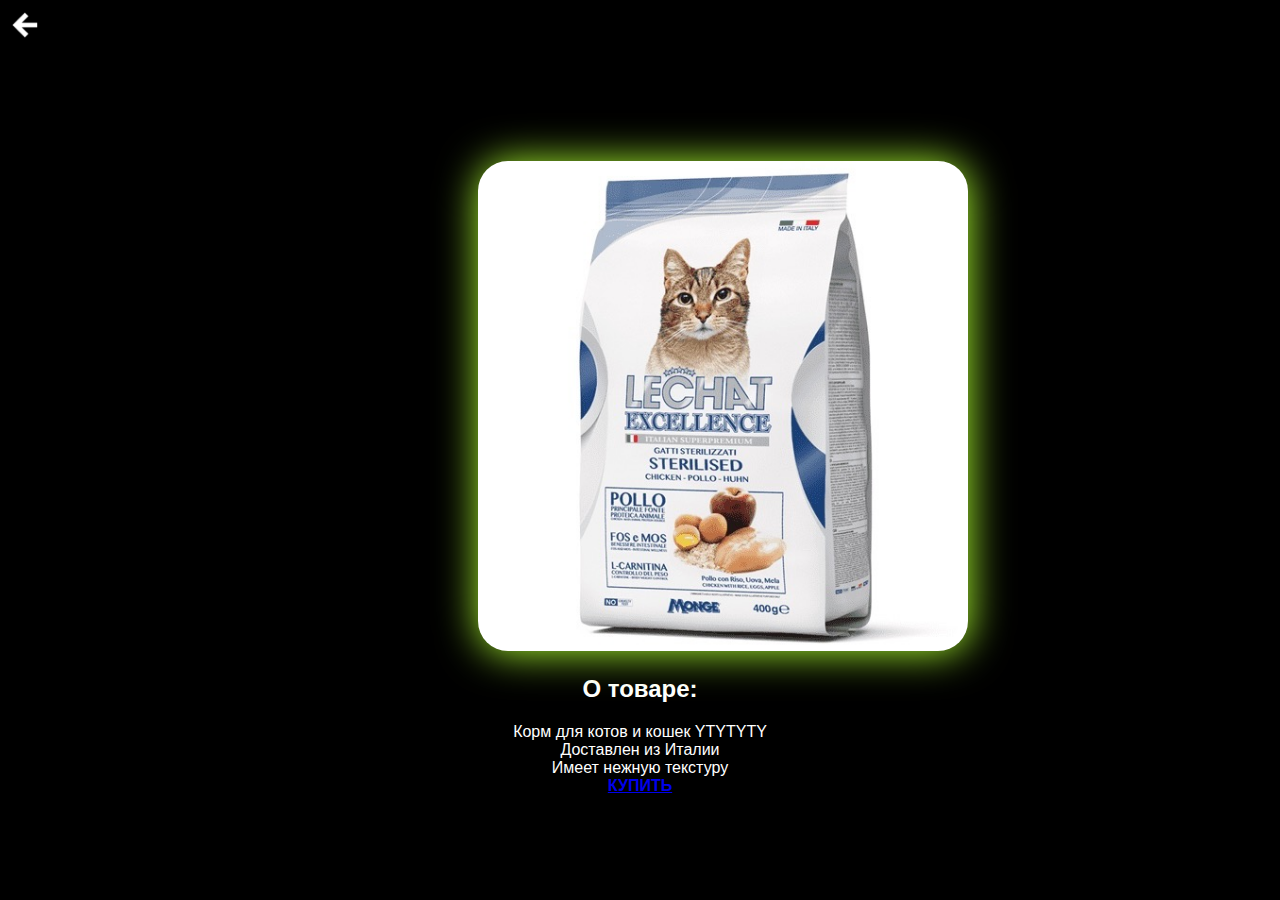
<file: cat.html>
<!DOCTYPE html>
<html lang="ru">
<head>
  <meta charset="UTF-8">
  <meta name="viewport" content="width=device-width, initial-scale=1.0">
  <link rel="stylesheet" href="item.css">
  <title>Mr. Gappi-с вами по всей России</title>
</head>
<body>
<div class="button">  
<a type="button" href="index.html">
<img src="img/back.jpeg" class="button-logo">
</a> 
</div>
  <img src="img/cat corm.jpeg" class="logo-item">
<div class="title">  
  <h2>
    О товаре:
  </h2>
  Корм для котов и кошек YTYTYTY
  <br>Доставлен из Италии
  <br>Имеет нежную текстуру
  <br> 
  <b>
    <a href="index.html/#form" type="button" class="btn">
      КУПИТЬ
    </a>
  </b>
</div>
</body>
</html>
</file>
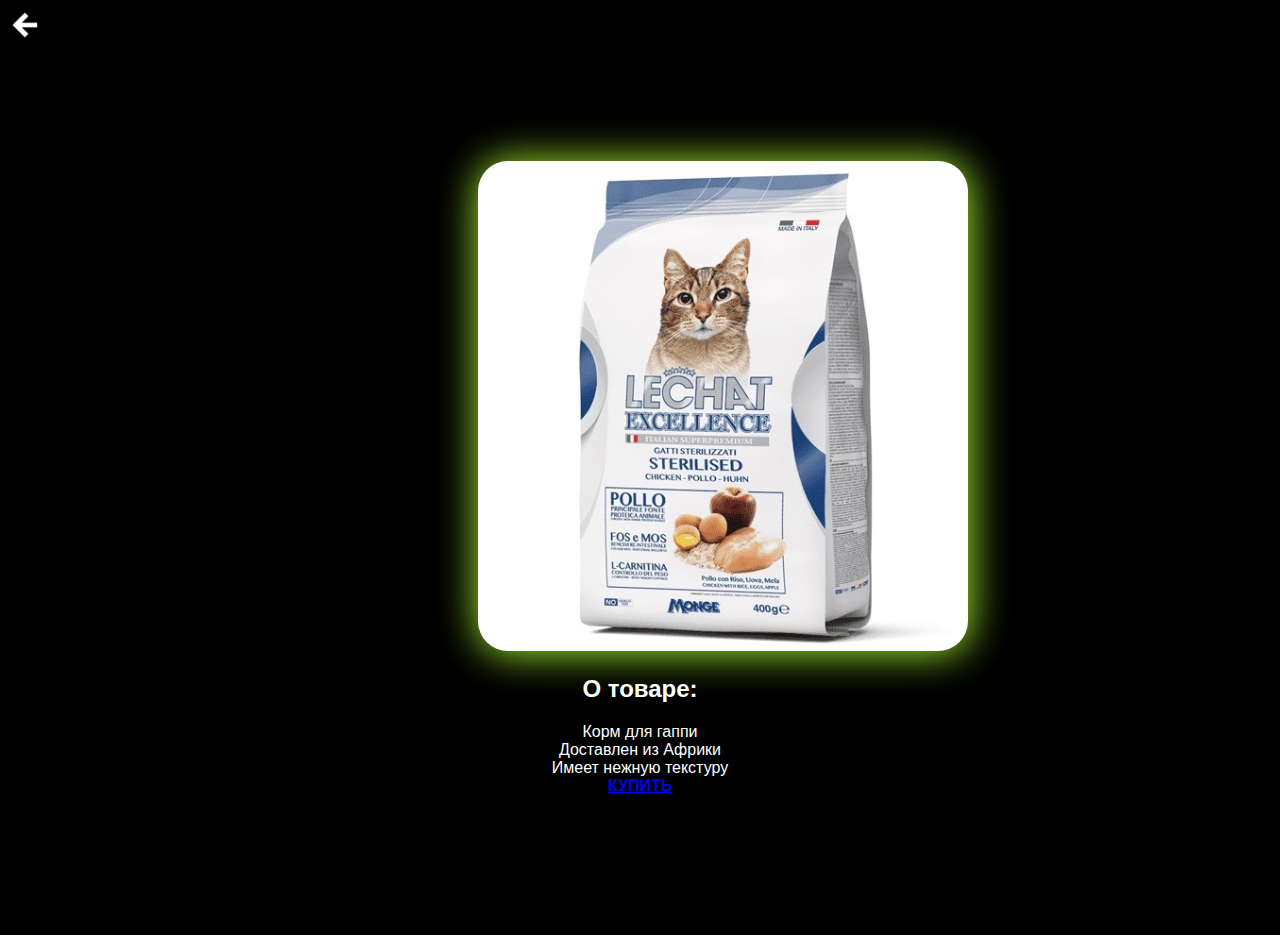
<file: cat2.html>
<!DOCTYPE html>
<html lang="ru">
<head>
  <meta charset="UTF-8">
  <meta name="viewport" content="width=device-width, initial-scale=1.0">
  <link rel="stylesheet" href="item.css">
  <title>Mr. Gappi-с вами по всей России</title>
</head>
<body>
<div class="button">  
<a type="button" href="index.html">
<img src="img/back.jpeg" class="button-logo">
</a> 
</div>
  <img src="img/cat corm.jpeg" class="logo-item">
<div class="title">  
  <h2>
    О товаре:
  </h2>
  Корм для гаппи
  <br>Доставлен из Африки
  <br>Имеет нежную текстуру
  <br> 
  <b>
    <a href="index.html/#form" type="button" class="btn">
      КУПИТЬ
    </a>
  </b>
</div>
    <div class="footer">
      <p>
        Mr. Gappi-с вами по всей России
        <br>&copy Mr. Gappi 1933-2025</br>
        <br>Спасибо вам</br>
        <br>Что вы с нами!</br>
      </p>
    </div>
  </footer>
</body>
</html>
</file>
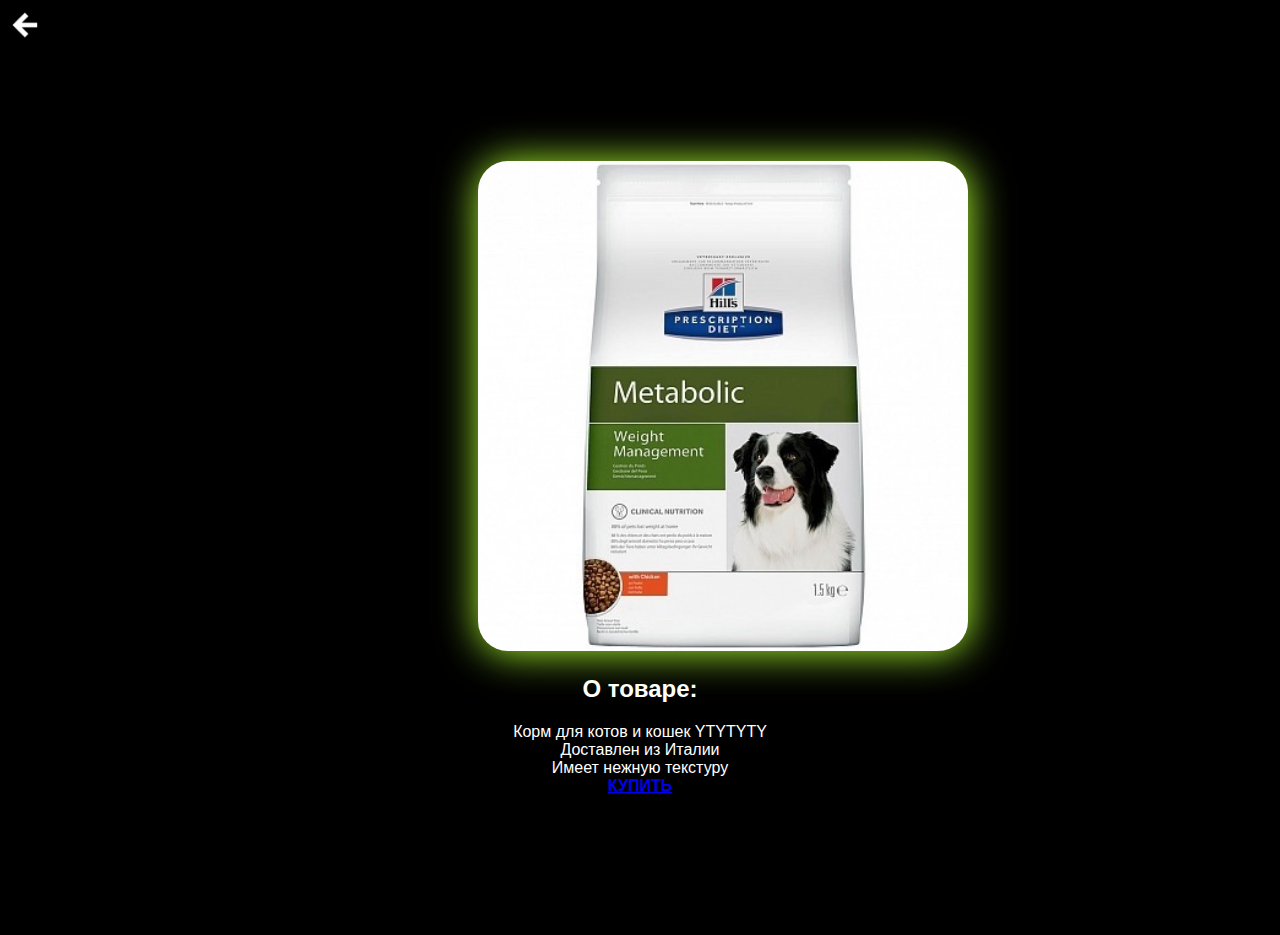
<file: dog.html>
<!DOCTYPE html>
<html lang="ru">
<head>
  <meta charset="UTF-8">
  <meta name="viewport" content="width=device-width, initial-scale=1.0">
  <link rel="stylesheet" href="item.css">
  <title>Mr. Gappi-с вами по всей России</title>
</head>
<body>
<div class="button">  
<a type="button" href="index.html">
<img src="img/back.jpeg" class="button-logo">
</a> 
</div>
  <img src="img/dog corm.jpeg" class="logo-item">
<div class="title">  
  <h2>
    О товаре:
  </h2>
  Корм для котов и кошек YTYTYTY
  <br>Доставлен из Италии
  <br>Имеет нежную текстуру
  <br>
  <b>
    <a href="index.html" type="button" class="btn">
      КУПИТЬ
    </a>
  </b>
</div>
    <div class="footer">
      <p>
        Mr. Gappi-с вами по всей России
        <br>&copy Mr. Gappi 1933-2025</br>
        <br>Спасибо вам</br>
        <br>Что вы с нами!</br>
      </p>
    </div>
  </footer>
</body>
</html>
</file>
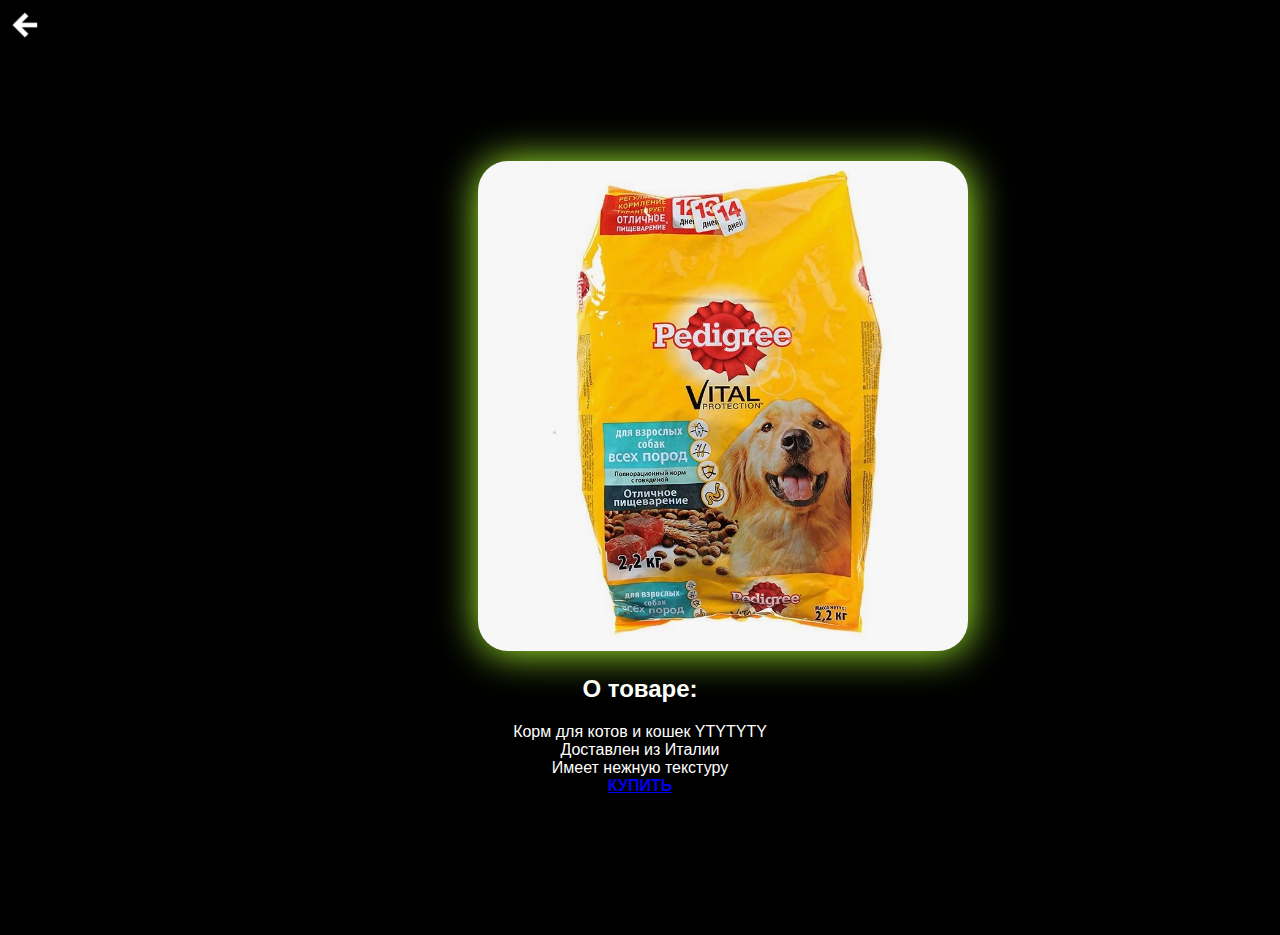
<file: dog2.html>
<!DOCTYPE html>
<html lang="ru">
<head>
  <meta charset="UTF-8">
  <meta name="viewport" content="width=device-width, initial-scale=1.0">
  <link rel="stylesheet" href="item.css">
  <title>Mr. Gappi-с вами по всей России</title>
</head>
<body>
<div class="button">  
<a type="button" href="index.html">
<img src="img/back.jpeg" class="button-logo">
</a> 
</div>
  <img src="img/dog corm 2.jpeg" class="logo-item">
<div class="title">  
  <h2>
    О товаре:
  </h2>
  Корм для котов и кошек YTYTYTY
  <br>Доставлен из Италии
  <br>Имеет нежную текстуру
  <br>
  <b>
    <a href="index.html" type="button" class="btn">
      КУПИТЬ
    </a>
  </b>
</div>
    <div class="footer">
      <p>
        Mr. Gappi-с вами по всей России
        <br>&copy Mr. Gappi 1933-2025</br>
        <br>Спасибо вам</br>
        <br>Что вы с нами!</br>
      </p>
    </div>
  </footer>
</body>
</html>
</file>
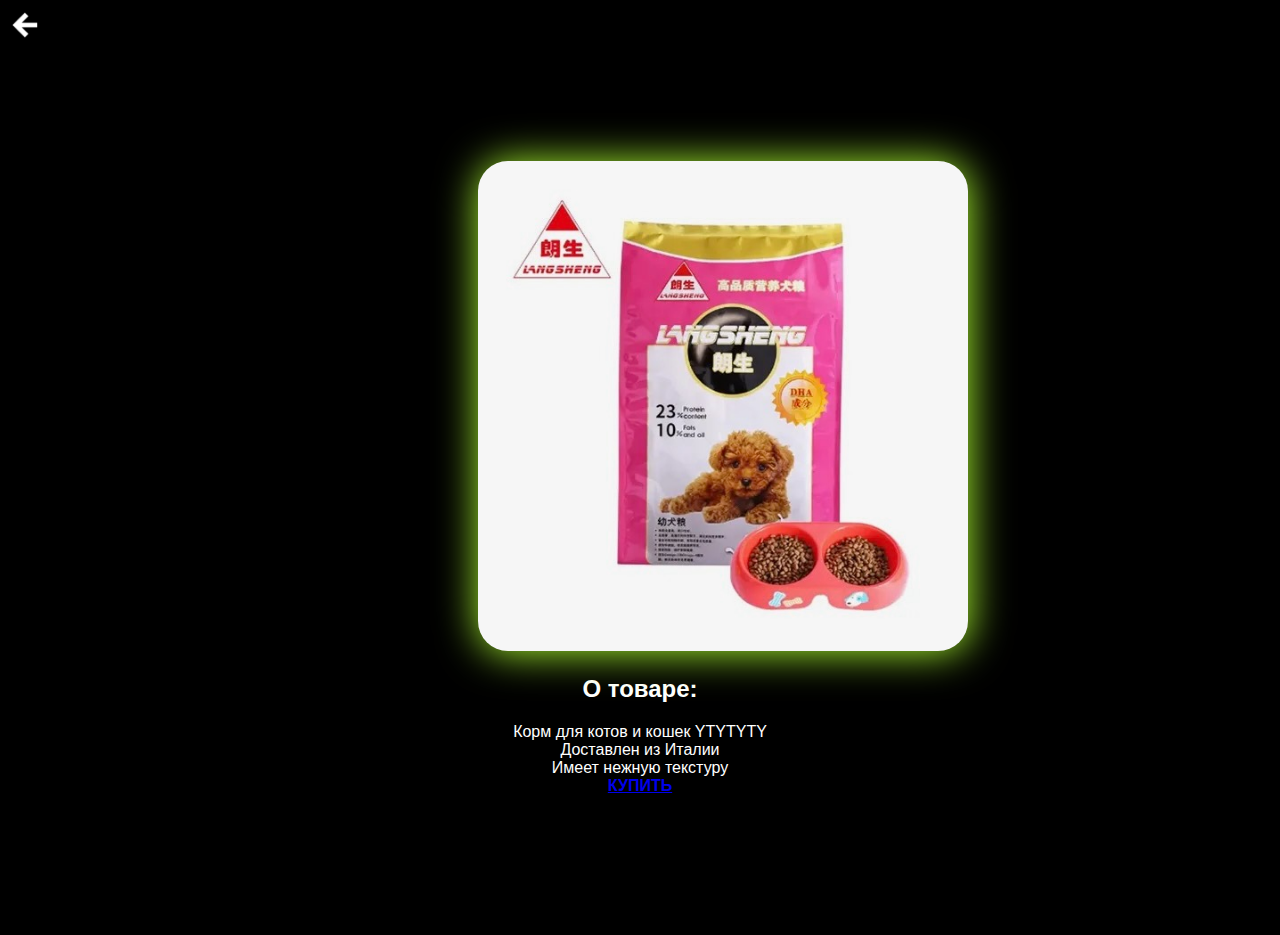
<file: dog3.html>
<!DOCTYPE html>
<html lang="ru">
<head>
  <meta charset="UTF-8">
  <meta name="viewport" content="width=device-width, initial-scale=1.0">
  <link rel="stylesheet" href="item.css">
  <title>Mr. Gappi-с вами по всей России</title>
</head>
<body>
<div class="button">  
<a type="button" href="index.html">
<img src="img/back.jpeg" class="button-logo">
</a> 
</div>
  <img src="img/dog corm 3.jpeg" class="logo-item">
<div class="title">  
  <h2>
    О товаре:
  </h2>
  Корм для котов и кошек YTYTYTY
  <br>Доставлен из Италии
  <br>Имеет нежную текстуру
  <br>
  <b>
    <a href="index.html" type="button" class="btn">
      КУПИТЬ
    </a>
  </b>
</div>
    <div class="footer">
      <p>
        Mr. Gappi-с вами по всей России
        <br>&copy Mr. Gappi 1933-2025</br>
        <br>Спасибо вам</br>
        <br>Что вы с нами!</br>
      </p>
    </div>
  </footer>
</body>
</html>
</file>
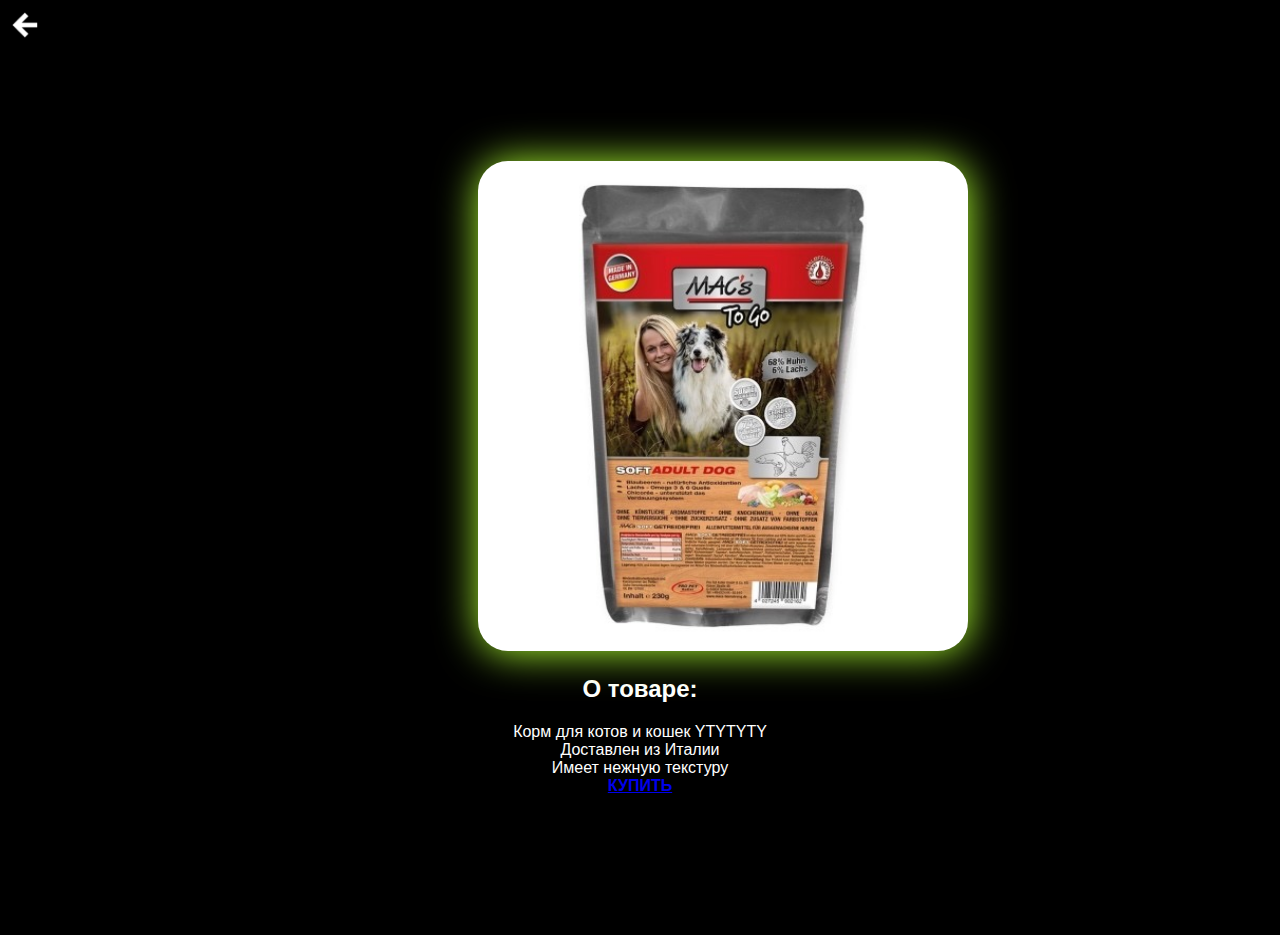
<file: dog4.html>
<!DOCTYPE html>
<html lang="ru">
<head>
  <meta charset="UTF-8">
  <meta name="viewport" content="width=device-width, initial-scale=1.0">
  <link rel="stylesheet" href="item.css">
  <title>Mr. Gappi-с вами по всей России</title>
</head>
<body>
<div class="button">  
<a type="button" href="index.html">
<img src="img/back.jpeg" class="button-logo">
</a> 
</div>
  <img src="img/dog corm 4.jpeg" class="logo-item">
<div class="title">  
  <h2>
    О товаре:
  </h2>
  Корм для котов и кошек YTYTYTY
  <br>Доставлен из Италии
  <br>Имеет нежную текстуру
  <br>
  <b>
    <a href="index.html" type="button" class="btn">
      КУПИТЬ
    </a>
  </b>
</div>
    <div class="footer">
      <p>
        Mr. Gappi-с вами по всей России
        <br>&copy Mr. Gappi 1933-2025</br>
        <br>Спасибо вам</br>
        <br>Что вы с нами!</br>
      </p>
    </div>
  </footer>
</body>
</html>
</file>
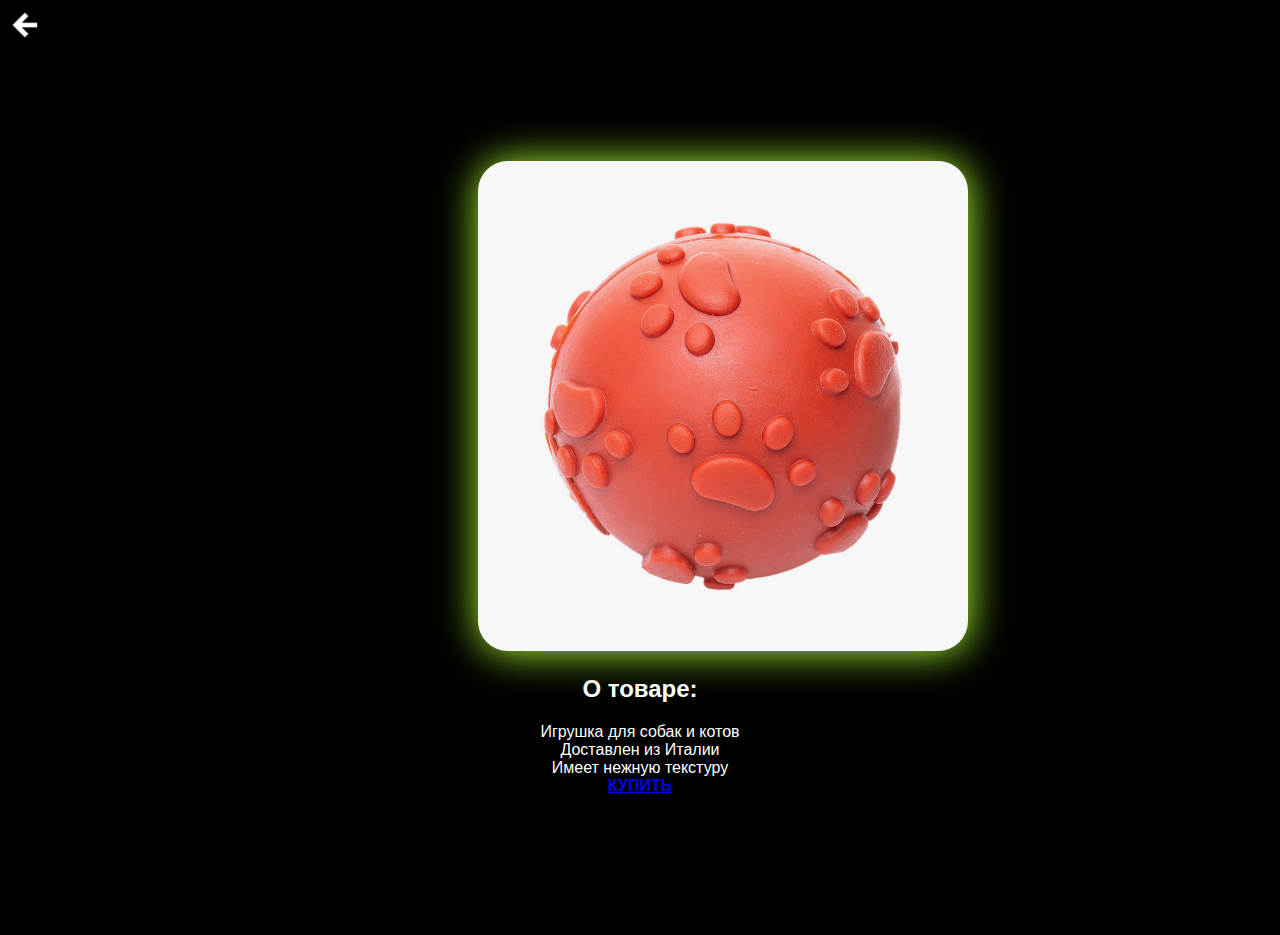
<file: toy.html>
<!DOCTYPE html>
<html lang="ru">
<head>
  <meta charset="UTF-8">
  <meta name="viewport" content="width=device-width, initial-scale=1.0">
  <link rel="stylesheet" href="item.css">
  <title>Mr. Gappi-с вами по всей России</title>
</head>
<body>
<div class="button">  
<a type="button" href="index.html">
<img src="img/back.jpeg" class="button-logo">
</a> 
</div>
  <img src="img/toy.jpeg" class="logo-item">
<div class="title">  
  <h2>
    О товаре:
  </h2>
  Игрушка для собак и котов
  <br>Доставлен из Италии
  <br>Имеет нежную текстуру
  <br> 
  <b>
    <a href="index.html/#form" type="button" class="btn">
      КУПИТЬ
    </a>
  </b>
</div>
    <div class="footer">
      <p>
        Mr. Gappi-с вами по всей России
        <br>&copy Mr. Gappi 1933-2025</br>
        <br>Спасибо вам</br>
        <br>Что вы с нами!</br>
      </p>
    </div>
  </footer>
</body>
</html>
</file>
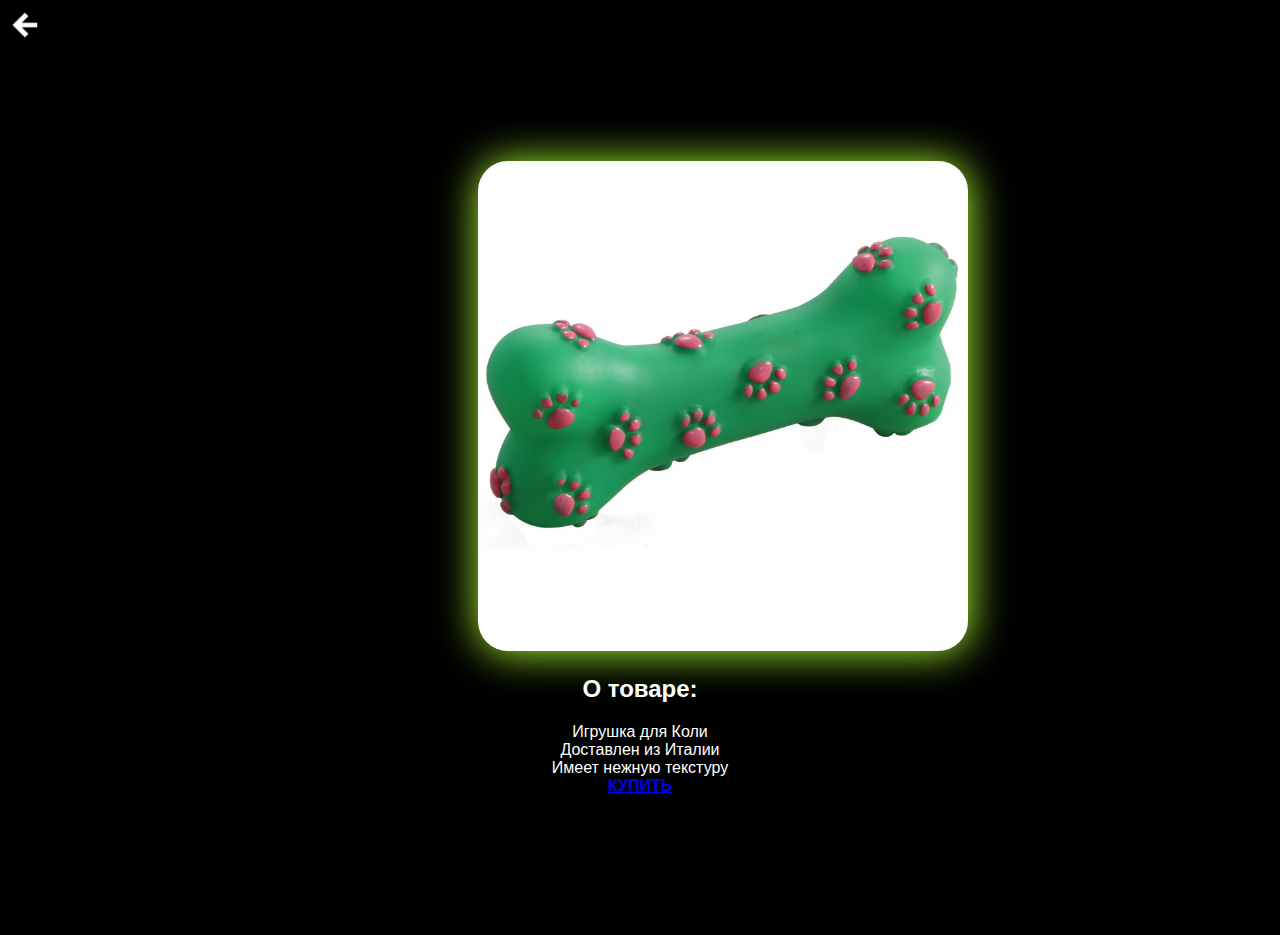
<file: toy2.html>
<!DOCTYPE html>
<html lang="ru">
<head>
  <meta charset="UTF-8">
  <meta name="viewport" content="width=device-width, initial-scale=1.0">
  <link rel="stylesheet" href="item.css">
  <title>Mr. Gappi-с вами по всей России</title>
</head>
<body>
<div class="button">  
<a type="button" href="index.html">
<img src="img/back.jpeg" class="button-logo">
</a> 
</div>
  <img src="img/toy2.jpeg" class="logo-item">
<div class="title">  
  <h2>
    О товаре:
  </h2>
    Игрушка для Коли
  <br>Доставлен из Италии
  <br>Имеет нежную текстуру
  <br> 
  <b>
    <a href="index.html/#form" type="button" class="btn">
      КУПИТЬ
    </a>
  </b>
</div>
    <div class="footer">
      <p>
        Mr. Gappi-с вами по всей России
        <br>&copy Mr. Gappi 1933-2025</br>
        <br>Спасибо вам</br>
        <br>Что вы с нами!</br>
      </p>
    </div>
  </footer>
</body>
</html>
</file>
<file: item.css>
html {
  background-color: black;
  font-family: sans-serif;
}

.button {
  width: 3px;
  height: 3px;
  border-radius: 30px;
}

.button-logo {
  width: 30px;
  height: 30px;
  border-radius: 30px;
  transition: border 300ms ease;
  border: 2px transparent solid;
}
.button-logo:hover {
border-color: greenyellow;
}
.logo-item {
  width: 490px;
  height: 490px;
border-radius: 30px;
margin-top: 150px;
margin-left: 470px;
filter: drop-shadow(1px 1px 20px greenyellow);
}
.title {
  display: block;
  text-align: center;
  color: white;
}
</file>
